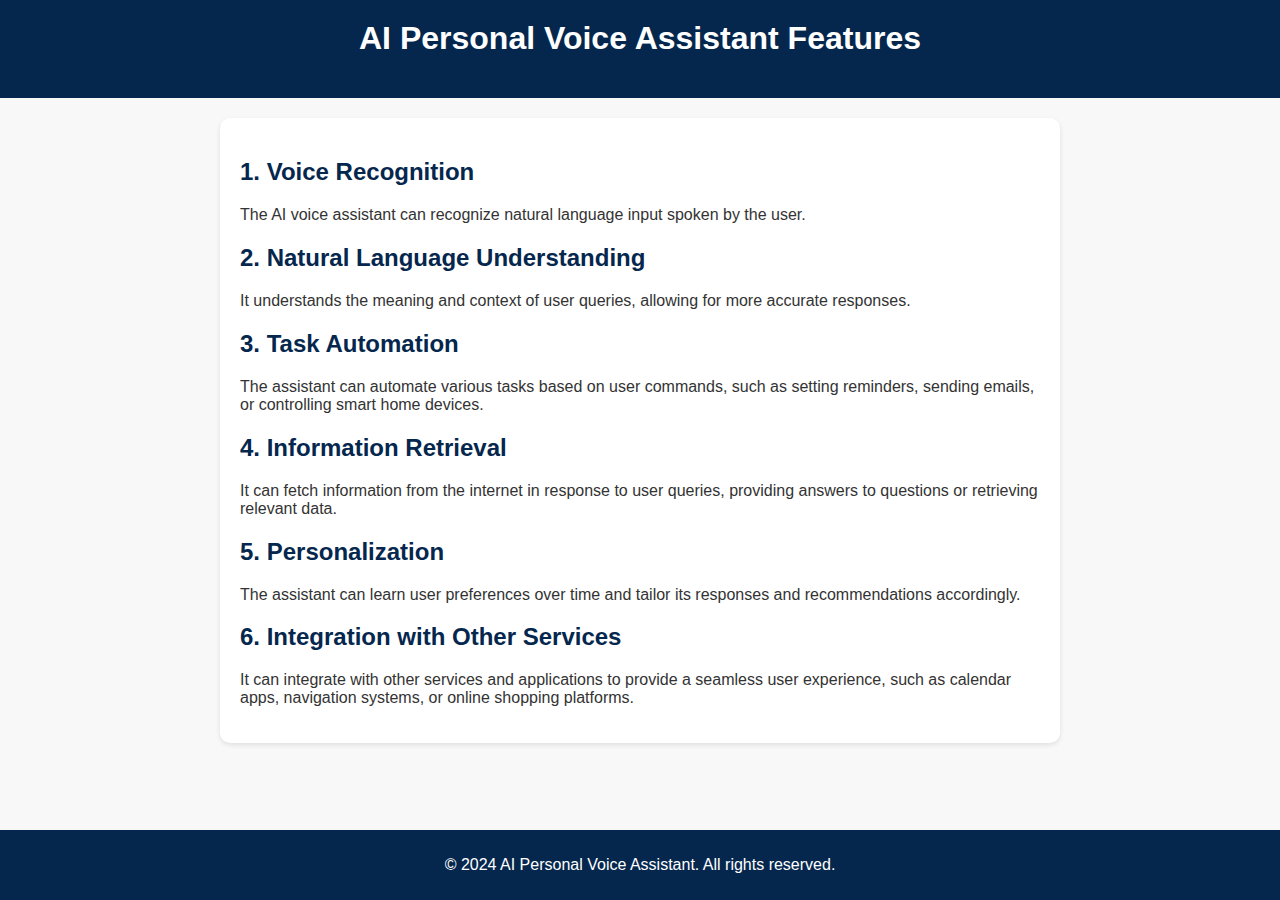
<file: features.html>
<!DOCTYPE html>
<html lang="en">
<head>
    <meta charset="UTF-8">
    <meta name="viewport" content="width=device-width, initial-scale=1.0">
    <title>AI Personal Voice Assistant Features</title>
    <style>
        body {
            font-family: Arial, sans-serif;
            margin: 0;
            padding: 0;
            background-color: #f8f8f8;
            color: #333;
        }

        header {
            background-color: #05274e;
            color: #fff;
            padding: 20px;
            text-align: center;
        }

        h1 {
            margin-top: 0;
        }

        .container {
            max-width: 800px;
            margin: 20px auto;
            padding: 20px;
            background-color: #fff;
            border-radius: 10px;
            box-shadow: 0 2px 5px rgba(0, 0, 0, 0.1);
        }

        h2 {
            color: #05274e;
        }

        ul {
            list-style-type: none;
            padding: 0;
        }

        li {
            margin-bottom: 10px;
        }

        footer {
            background-color: #05274e;
            color: #fff;
            text-align: center;
            padding: 10px 0;
            position: fixed;
            width: 100%;
            bottom: 0;
        }
    </style>
</head>
<body>

<header>
    <h1>AI Personal Voice Assistant Features</h1>
</header>

<div class="container">
    <h2>1. Voice Recognition</h2>
    <p>The AI voice assistant can recognize natural language input spoken by the user.</p>

    <h2>2. Natural Language Understanding</h2>
    <p>It understands the meaning and context of user queries, allowing for more accurate responses.</p>

    <h2>3. Task Automation</h2>
    <p>The assistant can automate various tasks based on user commands, such as setting reminders, sending emails, or controlling smart home devices.</p>

    <h2>4. Information Retrieval</h2>
    <p>It can fetch information from the internet in response to user queries, providing answers to questions or retrieving relevant data.</p>

    <h2>5. Personalization</h2>
    <p>The assistant can learn user preferences over time and tailor its responses and recommendations accordingly.</p>

    <h2>6. Integration with Other Services</h2>
    <p>It can integrate with other services and applications to provide a seamless user experience, such as calendar apps, navigation systems, or online shopping platforms.</p>
</div>

<footer>
    <p>&copy; 2024 AI Personal Voice Assistant. All rights reserved.</p>
</footer>

</body>
</html>
</file>
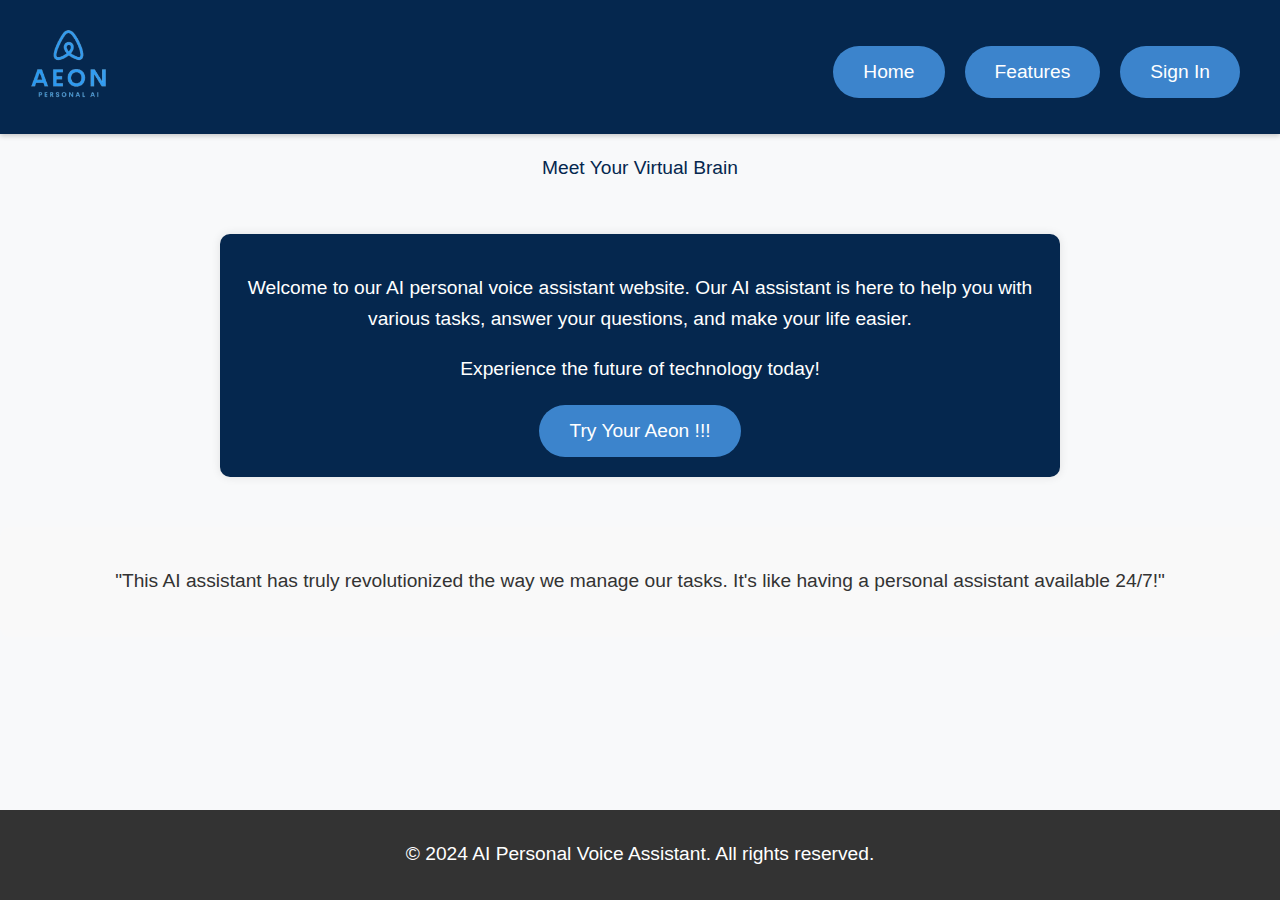
<file: frontend.html>
<!DOCTYPE html>
<html lang="en">
<head>
  <meta charset="UTF-8">
  <meta name="viewport" content="width=device-width, initial-scale=1.0">
  <title>AI Personal Voice Assistant</title>
  <link rel="icon" href="https://ik.imagekit.io/0matqidyl/logo.png?updatedAt=1709561094696" type="image/x-icon">
  <style>
    body {
      font-family: 'Segoe UI', Tahoma, Geneva, Verdana, sans-serif;
      margin: 0;
      padding: 0;
      background-color: #f8f9fa;
      color: #333;
    }

    header {
      font-family: 'Gill Sans', 'Gill Sans MT', Calibri, 'Trebuchet MS', sans-serif;
      background-color:#05274e;
      color: #020c16;
      padding: 20px;
      box-shadow: 0 2px 5px rgba(0, 0, 0, 0.2);
      display: flex;
      align-items: center;
    }

    h1 {
      font-size: 3rem;
      margin: 0;
      flex: 1;
    }

    .container {
      width: 90%;
      max-width: 800px;
      margin: 50px auto;
      padding: 20px;
      background-color: #05274e;
      color: white;
      border-radius: 10px;
      box-shadow: 0 0 10px rgba(0, 0, 0, 0.1);
      font-family: 'Gill Sans', 'Gill Sans MT', Calibri, 'Trebuchet MS', sans-serif;
      text-align: center;
    }

    p {
      font-size: 1.2rem;
      line-height: 1.6;
      margin-bottom: 20px;
    }

    .cta-button {
      display: inline-block;
      background-color: #3c84cc;
      color: #fff;
      padding: 15px 30px;
      text-decoration: none;
      border-radius: 30px;
      font-size: 1.2rem;
      transition: transform 0.3s ease;
    }

    .cta-button:hover {
      background-color: #010b15;
      transform: scale(1.1);
    }

    .header-buttons {
      margin-top: 10px;
      display: flex;
      justify-content: flex-start;
    }

    .header-buttons a {
      display: inline-block;
      background-color: #3c84cc;
      color: #fff;
      padding: 15px 30px;
      text-decoration: none;
      border-radius: 30px;
      font-size: 1.2rem;
      transition: transform 0.3s ease;
      margin-right: 20px;
    }

    .header-buttons a:hover {
      background-color: #010407;
      transform: scale(1.1);

    }

    footer {
      font-family: 'Gill Sans', 'Gill Sans MT', Calibri, 'Trebuchet MS', sans-serif;
      background-color: #333;
      color: #fff;
      text-align: center;
      padding: 10px 0;
      position: fixed;
      width: 100%;
      bottom: 0;
      font-size: 0.8rem;
    }

    .testimonial {
      background-color: #f9f9f9;
      padding: 20px;
      border-radius: 10px;
      margin-bottom: 20px;
      animation: slideIn 0.5s ease;
      text-align: center;
      font-family: 'Gill Sans', 'Gill Sans MT', Calibri, 'Trebuchet MS', sans-serif;
    }

    @keyframes slideIn {
      from {
        opacity: 0;
        transform: translateY(-20px);
      }
      to {
        opacity: 1;
        transform: translateY(0);
      }
    }

    .testimonial p {
      font-style:normal;
    }
    .p{
        text-align: center;
        font-family:'Gill Sans', 'Gill Sans MT', Calibri, 'Trebuchet MS', sans-serif;
        color: #05274e;
    
        
    }

  </style>
</head>
<body>

  <header>
    <img src="logo.png" alt="AI Assistant" width="100">
    <h1></h1>
    <div class="header-buttons">
      <a href="#">Home</a>
      <a href="#">Features</a>
      <a href="#">Sign In</a>
    </div>
  </header>
    
  <div class="p">
    <p>Meet Your Virtual Brain</p>
  </div>

  <div class="container">
    <p>Welcome to our AI personal voice assistant website. Our AI assistant is here to help you with various tasks, answer your questions, and make your life easier.</p>
    <p>Experience the future of technology today!</p>
    <div style="text-align: center;">
      <a href="#" class="cta-button">Try Your Aeon !!!</a>
    </div>
  </div>

  <section class="testimonial">
    <p>"This AI assistant has truly revolutionized the way we manage our tasks. It's like having a personal assistant available 24/7!"</p>
  </section>

  <footer>
    <p>&copy; 2024 AI Personal Voice Assistant. All rights reserved.</p>
  </footer>

</body>
</html>
</file>
